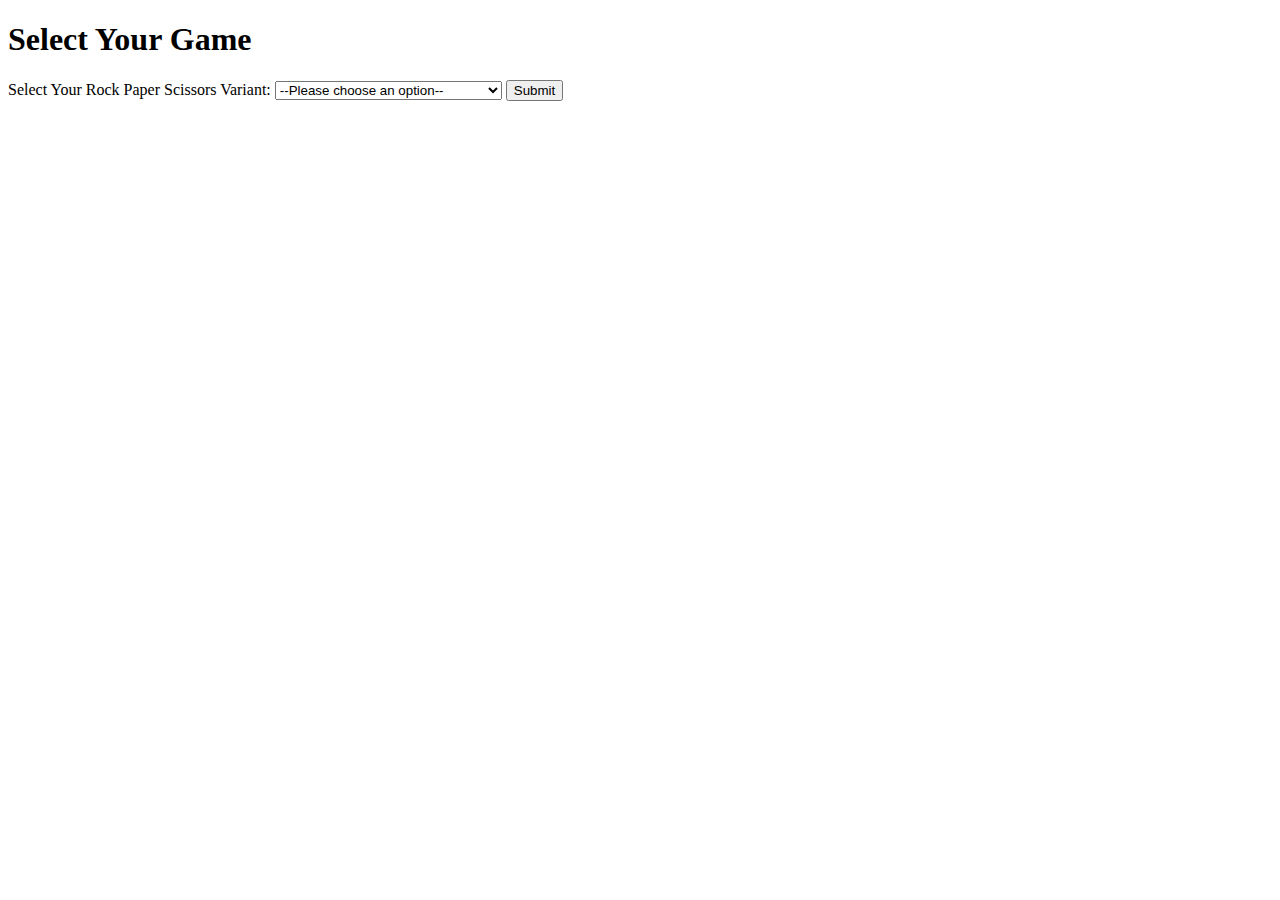
<file: example-clients/rps_web/index.html>
<!DOCTYPE html>
<html lang="en">
<head>
  <meta charset="UTF-8">
  <title>Select Your Game</title>
  <script src="rps.js" type="module"></script>
</head>
<body>
  <h1>Select Your Game</h1>
  <!-- <form action="/submit" method="post" onsubmit="return validateForm()"> -->

  <form id="game-submission-form" action="/submit"">
    <!-- The form element defines a form that can be submitted to a server -->
    <label for="dropdown">Select Your Rock Paper Scissors Variant:</label>
    <!-- The label element defines a label for the dropdown element -->
    <select id="dropdown" name="dropdown">
      <!-- The select element defines a dropdown list of options -->
      <option value="">--Please choose an option--</option>
      <!-- The option element defines an option in the dropdown list -->
      <option value="rps">Rock Paper Scissors</option>
      <option value="rpsls">Rock Paper Scissors Lizard Spock</option>
    </select>
    <input type="submit" value="Submit">
    <!-- The input element defines a submit button for the form -->
  </form>
</body>
</html>
</file>
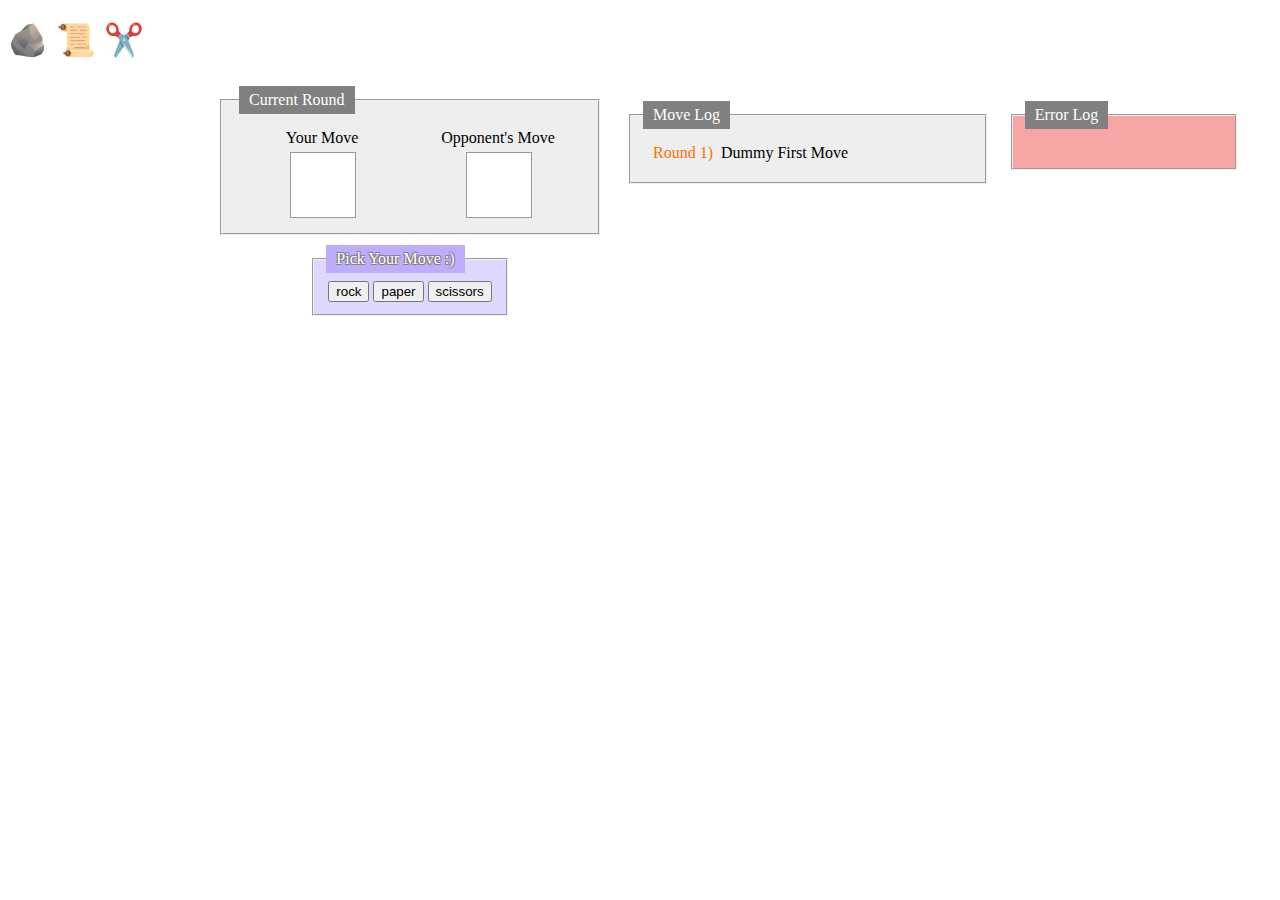
<file: example-clients/rps_web/games/rps.html>
<!DOCTYPE html>
<html lang="en">
<head>
  <meta charset="UTF-8">
  <title>Select Your Game</title>
  <script src="rps-game-playing.js" type="module"></script>
  <link rel="stylesheet" type="text/css" href="rps.css" />
</head>
<body>
  <h1 id="game_title">Let's Play</h1>
    <!-- class for storing the visuals of the actual game -->
    <!-- format takes from the connect4 tutorial -->
    <!-- using the word "table" as this displays the visuals of the game -->
    <!-- ie, the table in the real world that you play games upon -->

    <!-- div for the whole thing -->
  <div class="container">
  
    <!-- div to store join match and spectate button -->
  <div id="match_actions"></div>

  <div class="table"></div>

  <div class="logs">
    

    <div id="move_log" class="log" >
    <fieldset id="move_fieldset">
    <legend>Move Log</legend>

    <ol id="move_log_list" class="log">
      <li>Dummy First Move</li>
    </ol>

    </fieldset>  
    </div>

    <div id="error_log" class="log" >
    <fieldset id="error_fieldset">
    <legend>Error Log</legend>

    <ol id="error_log_list" class="log">
    </ol>

    </fieldset>  
    </div>
    
  </div>
  </div>
</body>
</html>
</file>
<file: example-clients/rps_web/games/rps.css>
.container {
  display: flex; /* This displays the div as a block-level element */
  flex-direction: row;
  flex-wrap: no-wrap;
  justify-content: center;
  align-items: flex-start;
}

#match_actions {
  /* want to make this a vertical flex box that can store game action buttons */
  /* like the "copy join link" and "copy spectate link" */
  display: flex;
  flex-direction: column;
  flex-wrap: no-wrap;
}


.table {
  margin-left: 15vw;
  /* flex sizing within the overall container */
  flex-basis: content;

  /* making this also a flex container */
  /* to put the display and moves in  */
  display: flex;
  /* put the display and moves on top of one another */
  flex-direction: column;
  /* I think this should stack the elements from the bottom  */
  justify-content: flex-end;
  /* I want the items to be centered relative to one another */
  align-items: center;

  padding: 5px; 

  max-width: 40vw;
  max-height: 100vw;
}

/* div for the entire display of the match  
* flex child of table*/
#table_display {
  /* fine with the display taking more space and not growing the move box */
  flex-grow: 1;
  /* "content" apparently means that it will be sized based on it's content, which I like the idea of  */
  flex-basis: content;
  width: 30vw;
  display: flex;
}
/* fieldset that stores the boxes div and legend*/
#table_display_fieldset {
  width: 100%;
  display: flex;
  flex-direction: row;
  flex-wrap:nowrap;
  justify-content: space-around;
}
/* legend annotating the fieldset / display */
#table_display_legend {
  margin: 5px;
}
/* div containing the boxes*/
#table_display_boxes {
  /* make the boxes take up the full size of the fieldset */
  width: 100%;
  height: 100%;
  /* flex to store the different display boxes */
  display: flex;
  /* arrange the move boxes next to one another */
  flex-direction: row;
  /* always next to one another, hopefully should make the table_display wider since that has the flex-basis: content */
  flex-wrap: nowrap;
  /* want boxes next to one another */
  justify-content: center;
  /* want boxes to be aligned from the bottom, no matter the text or other shit going on in em */
  align-items:flex-end;
}

/* class for the divs that have the caption and move inside of them */
.captioned_move_box {
  margin: 5px;
  /* flex box to hold and arrange the caption and movebox */
  display: flex;
  /* stack them on top of one another */
  flex-direction: column;
  /* not really sure what no-wrap does on a column */
  flex-wrap: nowrap;
  /* I think this will stack items from the bottom */
  justify-content: flex-end;
  /* I want them centered on the up/down */
  align-items: center;
  flex-basis: 50%;
}

/* class for the captions above move boxes, flex child of the captioned_move_box */
.move_box_caption {
  margin-bottom: 6px;
  /* make sure the caption is first AKA on top cuz of column */
  order: 0;
  /* I like the iea of automatic sizing, so I'm doing it here */
  flex-basis: content;
}

.move_box {
  /* taken from react */
  background: #fff;
  border: 1px solid #999;
  float: left;
  font-size: 34px;
  font-weight: bold;
  line-height: 64px;
  height: 64px;
  margin-right: -1px;
  margin-top: -1px;
  padding: 0;
  text-align: center;
  width: 64px;
  /* end of taken from react  */

  /* make sure to be below the caption as that is numbered with 0*/
  order: 1;
}






/* This is a style ruleset for the logs class */
.logs {
  /* https://www.reddit.com/r/webdev/comments/nvzhi0/flexbox_css_cheat_sheet/ */
  display: flex; /* This displays the div as a block-level element */
  flex-direction: row;
  flex-wrap: nowrap;
  justify-content: flex-end;
  align-items: flex-start;

   width: 50%; /* This sets the width of the div to 50% of its parent's width */
  margin: 10px; /* This centers the div horizontally */
}

.log {
  display: inline-block; 
  margin: 10px; 
}

#move_log_list {
  list-style: none;
  padding-left: 0;
}
#move_log_list li {
  counter-increment: steps;
}
#move_log_list li::before {
  content: "Round " counter(steps) ")";
  margin-right: .5rem;
  color: #ff6f00;
}


#move_log {
  /* element can grow into the remaining space */
  flex-grow: 1;
}
#error_log {
  /* element can grow into the remaining space */
  flex-grow: 1;
}

#table_legend {
  background-color: #BEADFA;
  color: white;
  /* add shadow on all sides to simulate a text stroke */
  text-shadow: -1px -1px 0 grey, 1px -1px 0 grey, -1px 1px 0 grey, 1px 1px 0 grey;
}

#table_fieldset {
  margin-top: 10px;
  background-color: #e0d7ff;
  color: papayawhip;
}

#error_fieldset {
  background-color: #f4a5a4;
}
#table_buttons {
  /* styling for the div that contains all of the table_buttons */
  /* make the children (RPS buttons) be in a flexbox */
  display: flex;
}
.table_button {
  /* styling for the game-playing buttons */

  /* by allowing all buttons to grow, they become equally spaced */
  flex-grow: 1;
  margin: 2px;
 
}

fieldset {
  background-color: #eeeeee;
}

legend {
  background-color: gray;
  color: white;
  padding: 5px 10px;

  /* max-width: 10; /* This will set the maximum width of the legend to be 35 characters */ 
  /* word-wrap: break-word; /* This will break long words and wrap them onto the next line */ 
}

input {
  margin: 5px;
}
</file>
